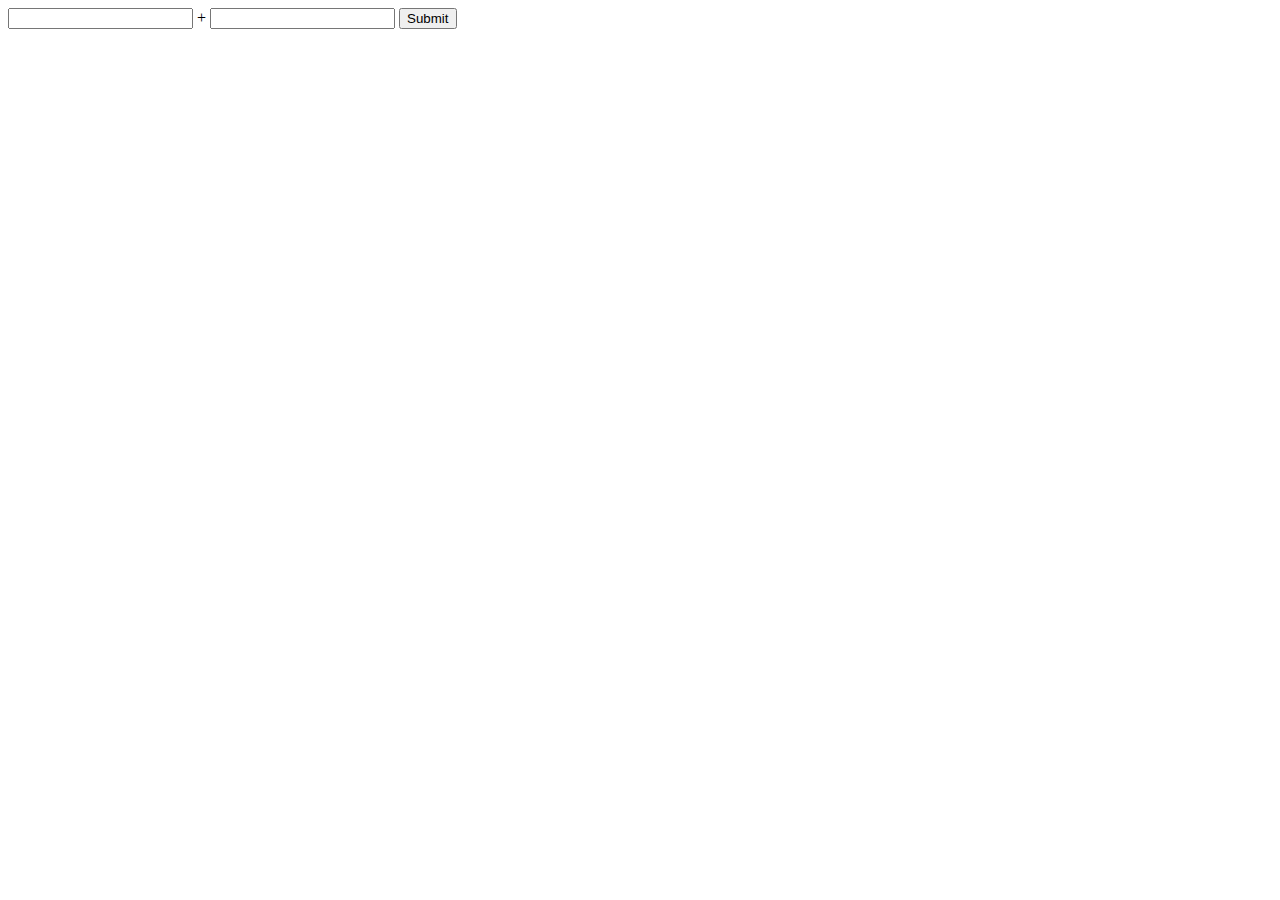
<file: index.html>
<!DOCTYPE html>
<html lang="en">
<head>
    <meta charset="utf-8">
    <title>untitled</title>
</head>
<body>
<input id="value1" type="text" />
<span> + </span>
<input id="value2" type="text" />
<input type="submit" onclick="output();">
<p id="result"> </p>

<script type="text/javascript" language="javascript" charset="utf-8">

function output(){
    var value1 = parseInt(document.getElementById('value1').value);
    var value2 = parseInt(document.getElementById('value2').value);
    document.getElementById('result').innerHTML = value1 + value2;
}

</script>
</body>
</html>
</file>
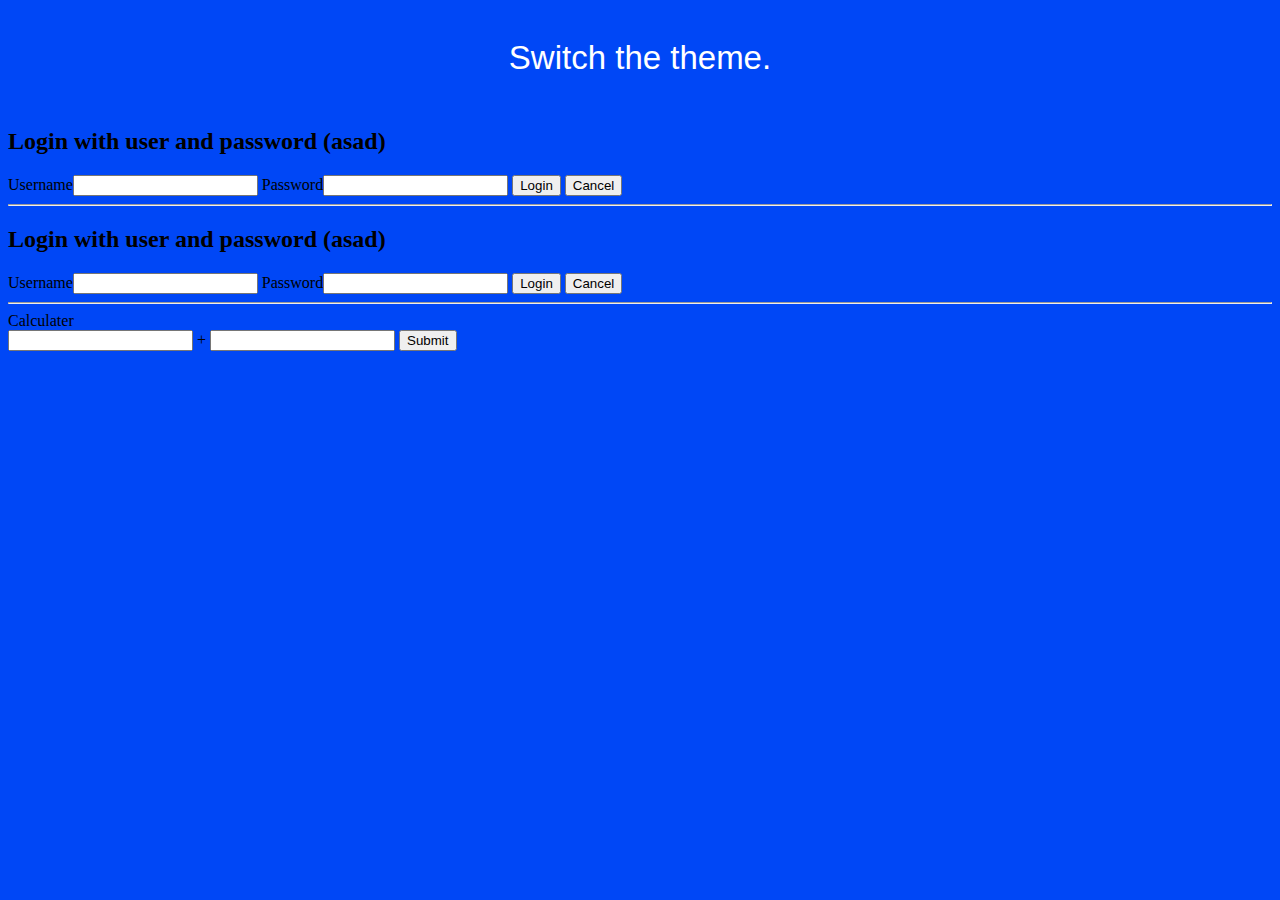
<file: HomeWork.html>
<!DOCTYPE html>
<html lang="en">
<head>
    <meta charset="utf-8">
    <title>untitled</title>
<link rel="stylesheet" href="HomeWork.css" type="text/css" />
    </head>
<body bgColor="#0047f6">

<center>
<button class="theme" type="button" onclick="myFunction()" style="height:100px;width:400px">
    Switch the theme.
    </button>

</center>


<h2>Login with user and password (asad)</h2>
<form name="login">
Username<input type="text" name="username"/>
Password<input type="password" name="password"/>
<input type="button" onclick="check(this.form)" value="Login"/>
<input type="reset" value="Cancel"/>
</form>
<hr>
<h2>Login with user and password (asad)</h2>
<form name="login">
Username<input type="text" name="userid"/>
Password<input type="password" name="pswrd"/>
<input type="button" onclick="check(this.form)" value="Login"/>
<input type="reset" value="Cancel"/>
</form>
<hr>
Calculater 
<br>
<input id="firstnum" type="text" /> 
 + 
<input id="secondnum" type="text" />
<input type="submit" onclick="output();">
<p id="result"> </p>

<p id="total"> </p>

<script type="text/javascript" src="HomeWork.js"></script>
</body>
</html>
</file>
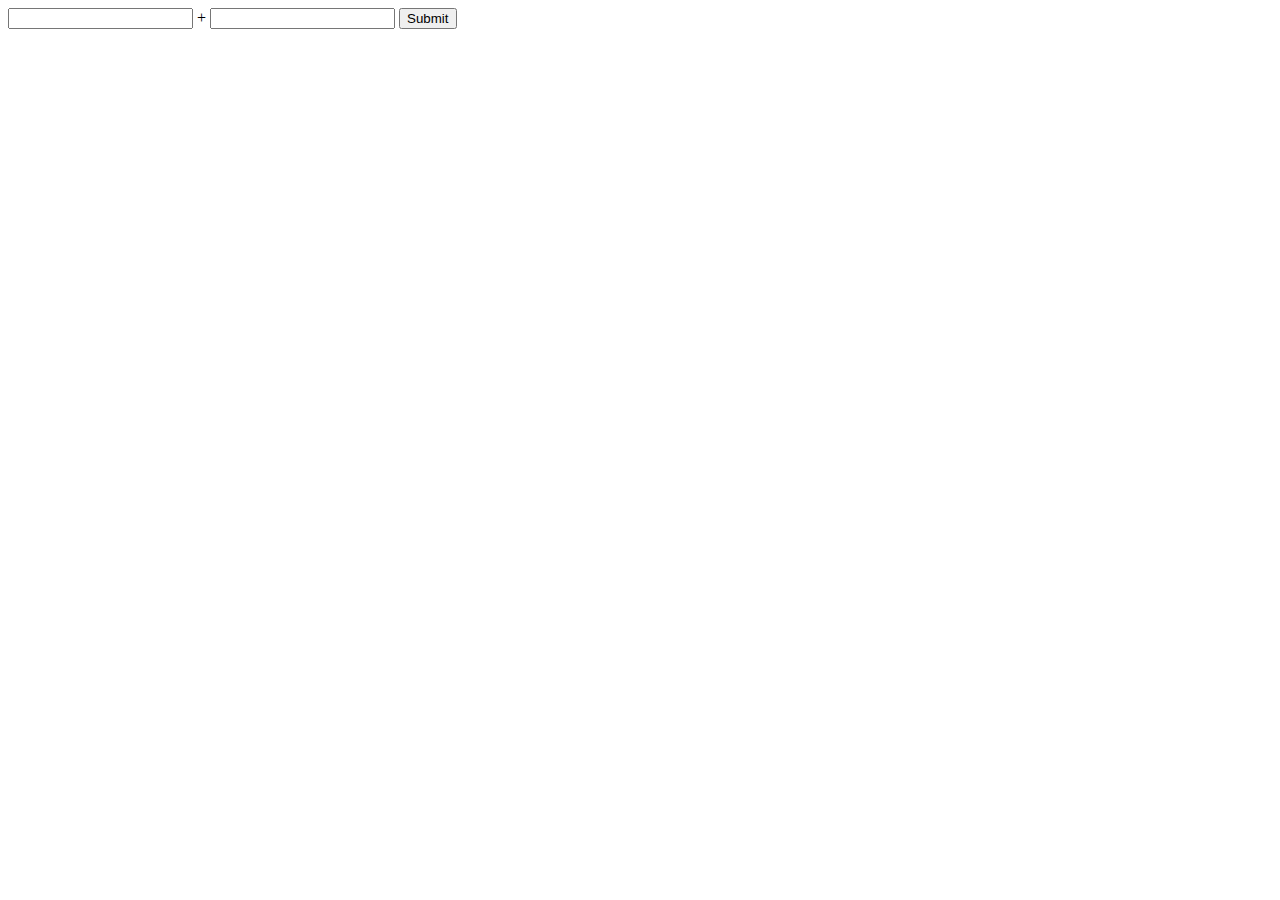
<file: calculator/calculator.html>
<!DOCTYPE html>
<html lang="en">
<head>
    <meta charset="utf-8">
    <title>untitled</title>
</head>
<body>


<input id="firstnum" type="text" /> 
 + 
<input id="secondnum" type="text" />
<input type="submit" onclick="output();">
<p id="result"> </p>


<p id="total"> </p>

<script type="text/javascript" src="calculator.js"></script>
</body>
</html>
</file>
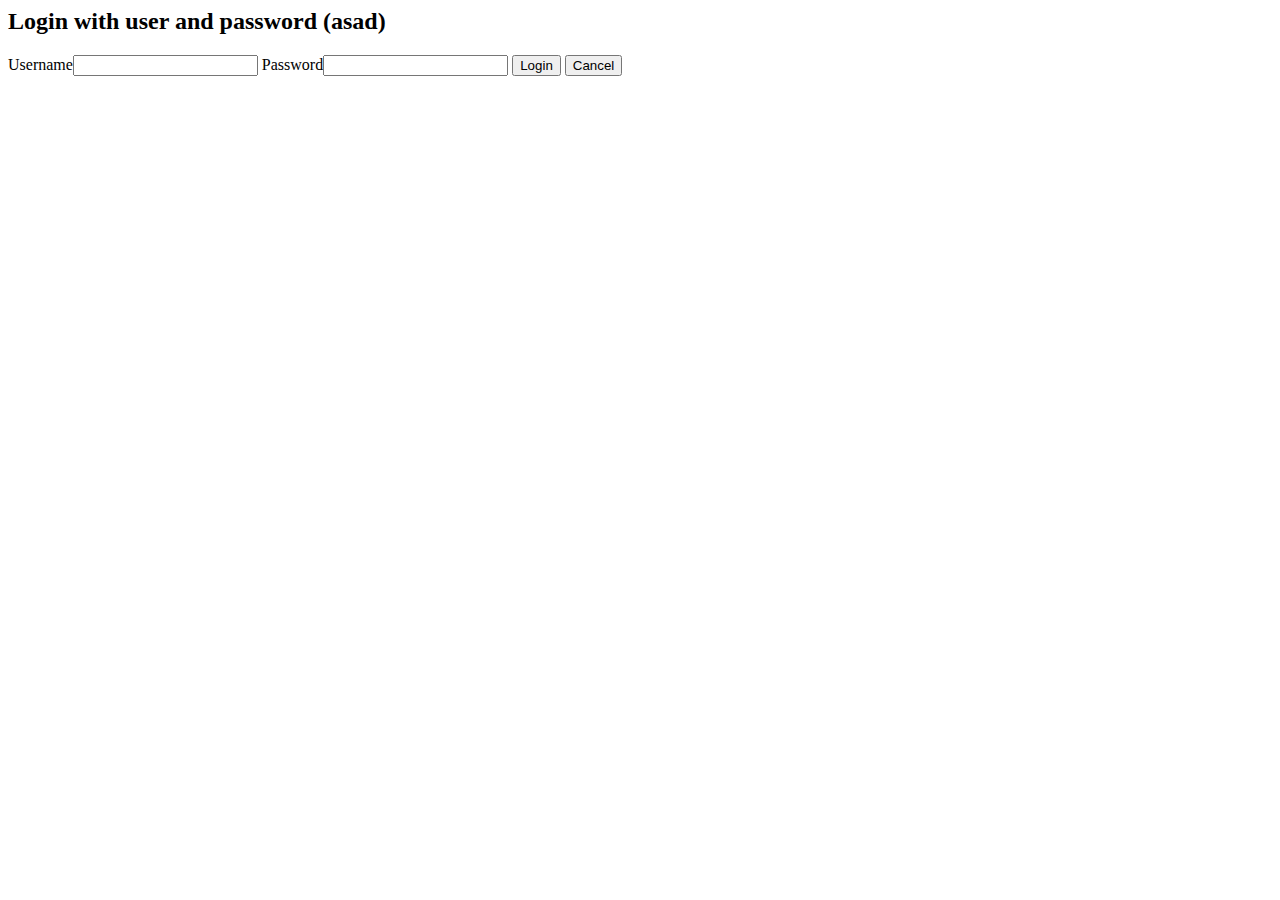
<file: customgreeting/customgreeting.html>
<html>
    <head>
        <title>Login page</title>
    </head>
    <body>
        <h2>Login with user and password (asad)</h2>
        <form name="login">
            Username<input type="text" name="userid"/>
            Password<input type="password" name="pswrd"/>
            <input type="button" onclick="check(this.form)" value="Login"/>
            <input type="reset" value="Cancel"/>
        </form>

        <script type="text/javascript" src="customgreeting.js"></script>
    </body>
</html>
</file>
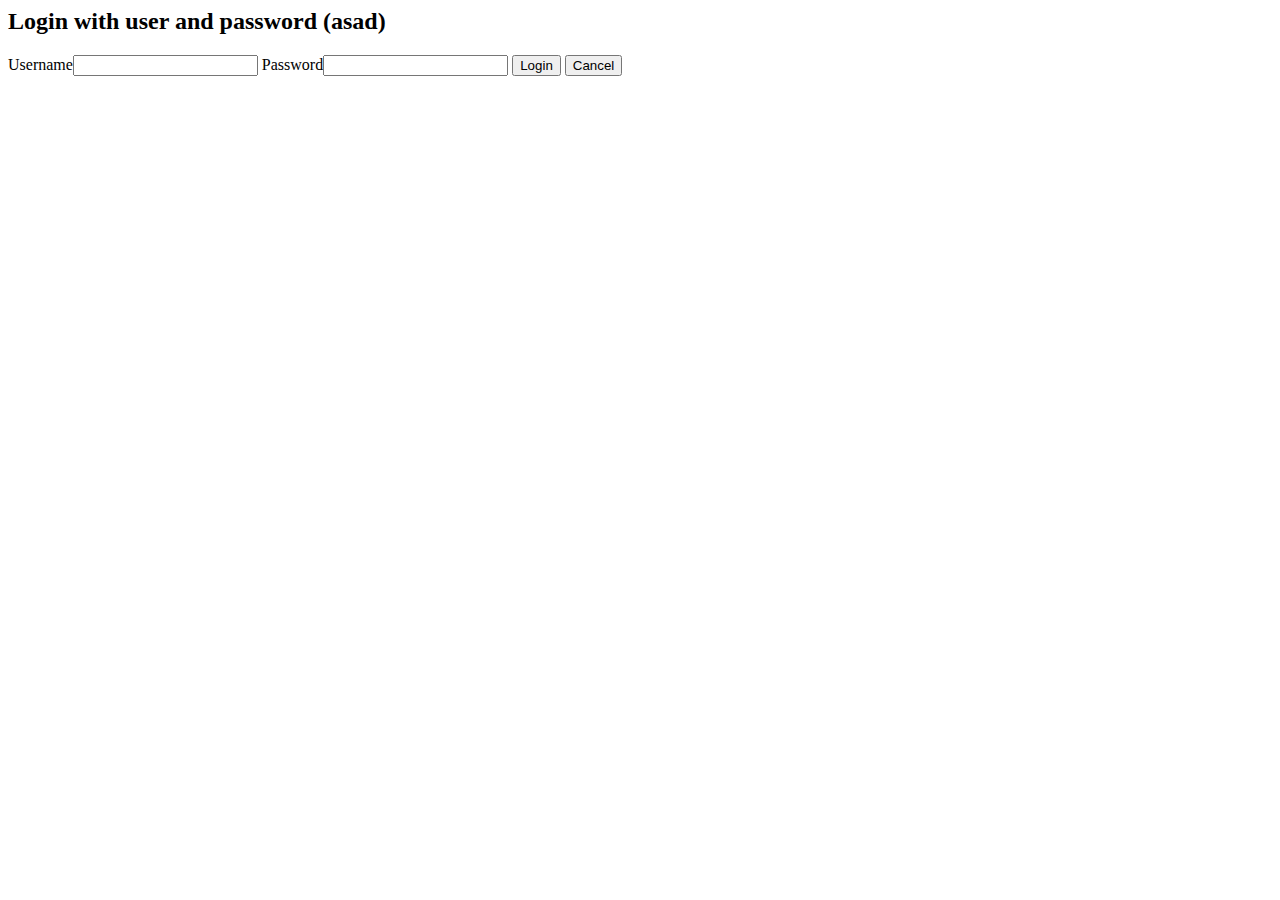
<file: opensesame/opensesame.html>
<html>
    <head>
        <title>Login page</title>
    </head>
    <body>
        <h2>Login with user and password (asad)</h2>
        <form name="login">
            Username<input type="text" name="userid"/>
            Password<input type="password" name="pswrd"/>
            <input type="button" onclick="check(this.form)" value="Login"/>
            <input type="reset" value="Cancel"/>
        </form>

        <script type="text/javascript" src="opensesame.js"></script>
    </body>
</html>
</file>
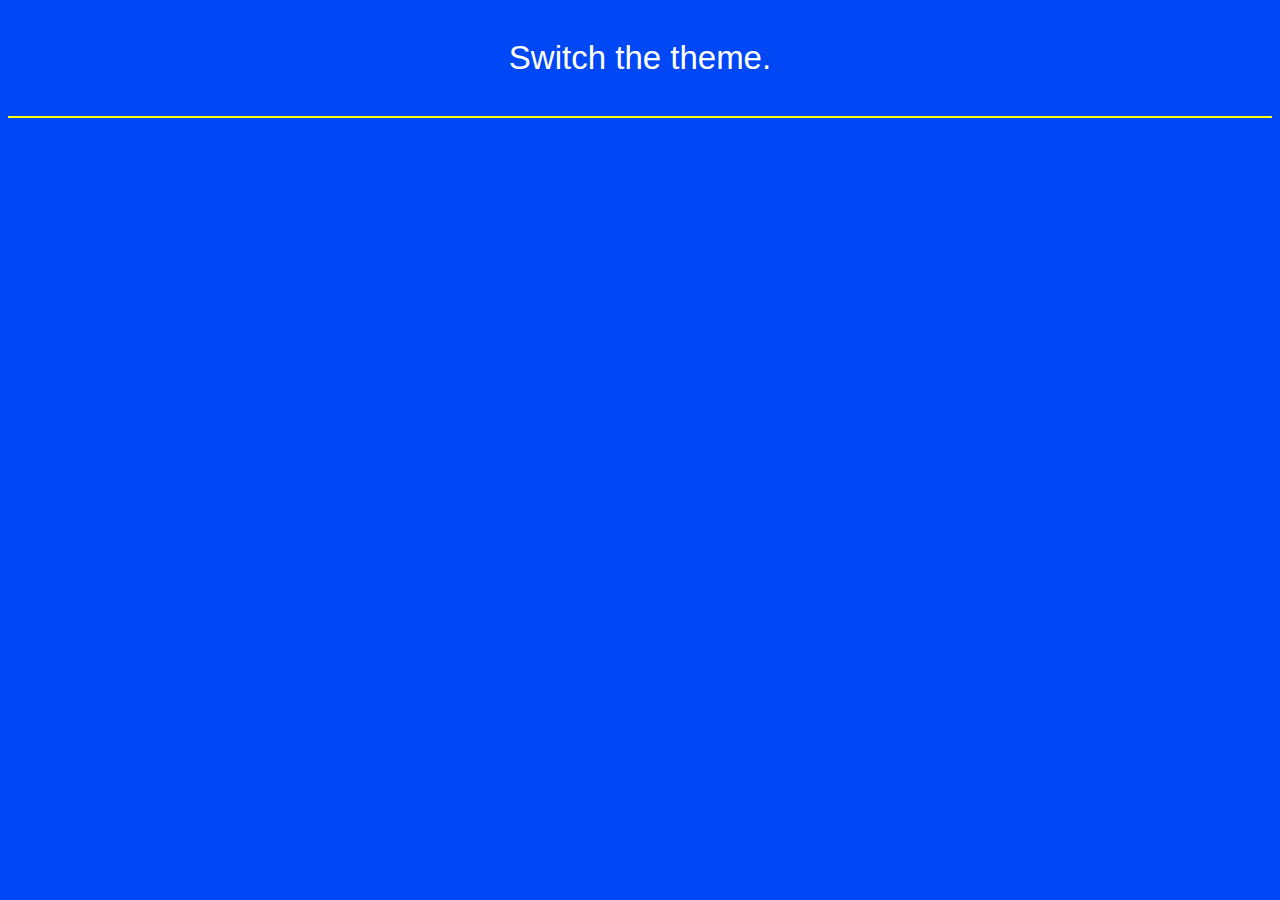
<file: themeswitcher/themeswitcher.html>
<html>
<head>
<link rel="stylesheet" href="themeswitcher.css" type="text/css" />
<script type="text/javascript" src="themeswitcher.js"></script>
</head>
<body bgColor="#0047f6">

<center>
<button class="theme" type="button" onclick="asad()" style="height:100px;width:400px">
    Switch the theme.
    </button>

</center>
<hr height="17px" border="7px" onclick="alex()" Color="yellow" id="line1">

</body>
</html>
</file>
<file: HomeWork.css>
.theme {
    background-color: #0047f6; 
    color: white; 
    border: 1px solid #0047f6;
    font-size: 33px;
    padding: 15px 32px;
    text-align: center;
}
</file>
<file: themeswitcher/themeswitcher.css>
.theme {
    background-color: #0047f6; 
    color: white; 
    border: 1px solid #0047f6;
    font-size: 33px;
    padding: 15px 32px;
    text-align: center;
}
</file>
